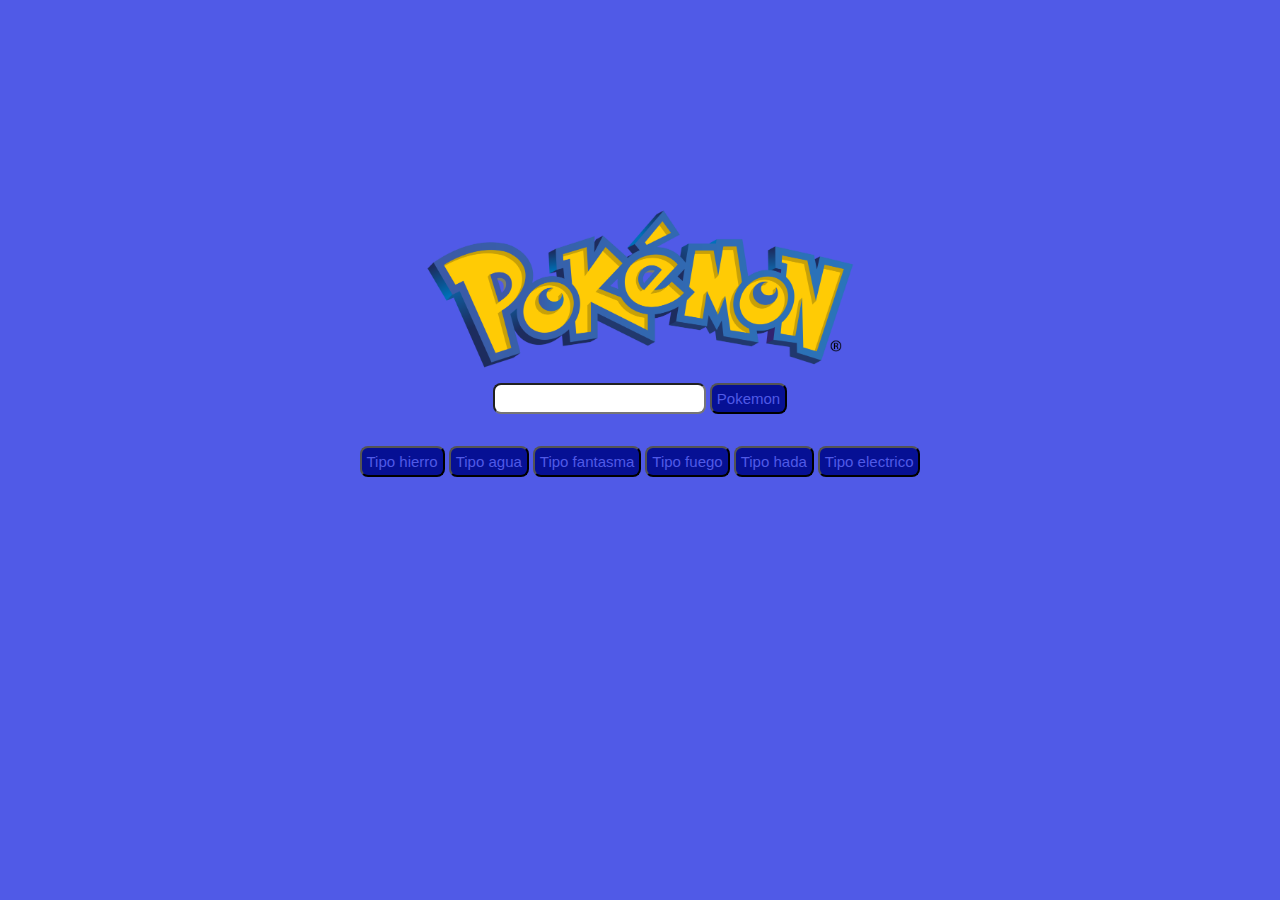
<file: Poke/index.html>
<!DOCTYPE html>
<html lang="en">
    <head>
        <meta charset="UTF-8">
        <link rel="icon" type="image/png" sizes="16x16" href="./img/logopoke.png">
        <link rel="stylesheet" href="./style.css">
        <title>MeetPoke</title>
    </head>
    <body>
        <img src="./img/pngegg.png" id="foto" width="35%">
    
        <div class="contingut">

        <input type="text" id="nom1">

        <button id="button">Pokemon</button>

        <div class="pokemons">

        <button id="steel">Tipo hierro</button>

        <button id="water">Tipo agua</button>

        <button id="ghost">Tipo fantasma</button>

        <button id="fire">Tipo fuego</button>

        <button id="fairy">Tipo hada</button>

        <button id="electric">Tipo electrico</button>

        <div id="resultat"></div>

        
    </body>
    <script type="module" src="./script.js"></script>
    </html>
</file>
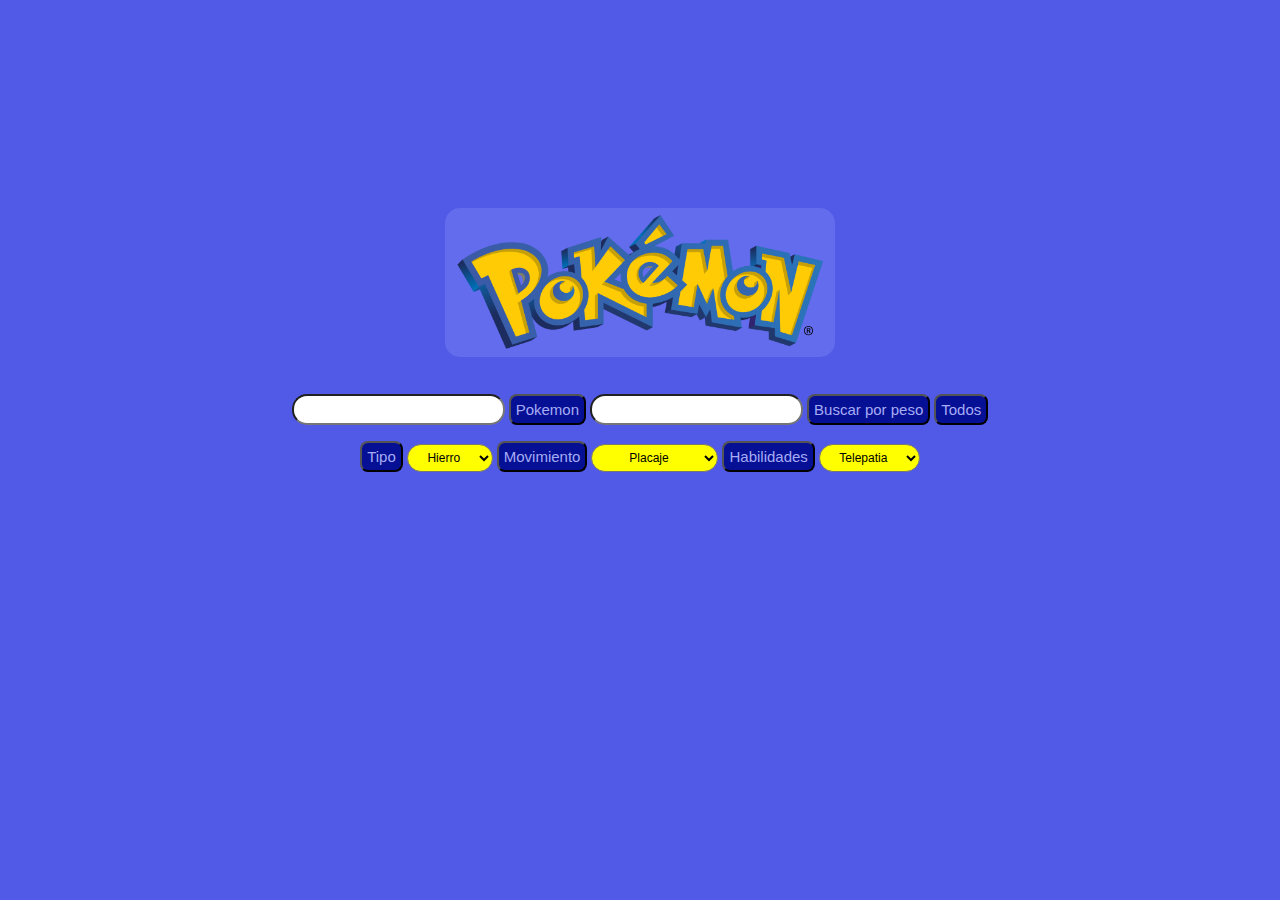
<file: API-main/Poke/index.html>
<!DOCTYPE html>
<html lang="en">
    <head>
        <meta charset="UTF-8">
        <link rel="icon" type="image/png" sizes="16x16" href="./img/logopoke.png">
        <link rel="stylesheet" href="./style.css">
        <title>MeetPoke</title>
    </head>
    <body>
        <img src="./img/pngegg.png" id="foto" width="30%">
    
        <div class="contingut">

        <input type="text" id="nom1">
        <button id="button">Pokemon</button>

        <input type="text" id="pesito">
        <button id="pes">Buscar por peso</button>

        <button id="tots">Todos</button>

        <div class="pokemons">
        <button id="tipos">Tipo</button>
        <select name="tipo" id="tipo">
            <option value="steel">Hierro</option>
            <option value="water">Agua</option>
            <option value="ghost">Fantasma</option>
            <option value="fire">Fuego</option>
            <option value="fairy">Hada</option>
            <option value="electric">Electrico</option>
        </select>

        <button id="moves">Movimiento</button>
        <select name="moves" id="move">
            <option value="tackle">Placaje</option>
            <option value="body-slam">Golpe</option>
            <option value="swords-dance">Danza de espada</option>
            <option value="take-down">Derribar</option>
            <option value="charge">Carga</option>
            <option value="fire-spin">Giro de fuego</option>
            <option value="scary-face">Aterrador</option>
            <option value="thunderbolt">Rayo</option>
        </select>

        <button id="abilities">Habilidades</button>
        <select name="abilities" id="ability">
            <option value="telepathy">Telepatia</option>
            <option value="soundproof">Insonorizado</option>
            <option value="technician">Tecnico</option>
            <option value="multitype">Multitipo</option>
            <option value="pressure">Presión</option>
            <option value="pickpocket">Carterista</option>
            <option value="dry-skin">Limpio</option>
            <option value="anticipation">Anticipación</option>
        </select>


        <div id="resultat"></div>


    </body>
    <script type="module" src="./script.js"></script>
    </html>
</file>
<file: Poke/style.css>
body{
    background-color: rgb(80, 90, 231);
    text-align: center;
    margin-top: 13rem;
}
.pokemons{
    margin-top: 1rem;
}
button{
    background-color:rgb(6, 16, 148);
    color: rgb(80, 90, 231);
    border-radius: 8px;
    padding: 5px;
    font-size: 15px;
    margin: 8px 0;
    text-align: center;
    font-family:Verdana, Geneva, Tahoma, sans-serif;
}

input{
    background-color:white;
    color:black;
    border-radius: 8px;
    padding: 5px;
    font-size: 15px;
    margin: 8px 0;
    text-align: center;
    font-family:Verdana, Geneva, Tahoma, sans-serif;
}
#resultat{
    content: center;
    margin-top:7px;
    display: grid;
    grid-template-columns: repeat(auto-fit,  minmax(400px, 1fr));
    margin-left: 15rem;
}
h2{
    color: yellow;
    font-family: 'Lucida Sans', 'Lucida Sans Regular', 'Lucida Grande', 'Lucida Sans Unicode', Geneva, Verdana, sans-serif;
}
</file>
<file: API-main/Poke/style.css>
body{
    background-color: rgb(80, 90, 231);
    text-align: center;
    margin-top: 13rem;
}
.pokemons{
    margin-top: 0;
}
button{
    background-color:rgb(6, 16, 148);
    color:rgb(166, 172, 245);
    border-radius: 8px;
    padding: 5px;
    font-size: 15px;
    margin: 8px 0;
    text-align: center;
    font-family:Verdana, Geneva, Tahoma, sans-serif;
}

input{
    background-color:white;
    color:black;
    border-radius: 15px;
    padding: 5px;
    font-size: 15px;
    margin: 8px 0;
    text-align: center;
    font-family:Verdana, Geneva, Tahoma, sans-serif;
}
#resultat{
    position: center;
    margin-top:7px;
    display: grid;
    grid-template-columns: repeat(auto-fit,  minmax(400px, 1fr));
    margin-top: 1rem;
    margin-left: 10rem;
}
h2{
    color: yellow;
    font-family: 'Lucida Sans', 'Lucida Sans Regular', 'Lucida Grande', 'Lucida Sans Unicode', Geneva, Verdana, sans-serif;
}
select{
    background-color:yellow;
    position: center;
    border-radius: 15px;
    padding: 5px;
    font-size: 12px;
    margin: 8px 0;
    text-align: center;
    font-family:Verdana, Geneva, Tahoma, sans-serif;
}
img{
    background-color: rgb(99, 108, 236);
    border-radius: 15px;
    padding: 5px;
    margin-bottom: 25px;
    animation:jello-horizontal .9s linear both} @keyframes jello-horizontal{0%{transform:scale3d(1,1,1)}30%{transform:scale3d(1.25,.75,1)}40%{transform:scale3d(.75,1.25,1)}50%{transform:scale3d(1.15,.85,1)}65%{transform:scale3d(.95,1.05,1)}75%{transform:scale3d(1.05,.95,1)}100%{transform:scale3d(1,1,1)}
}
.foto{
    animation:jello-horizontal .9s linear both} @keyframes jello-horizontal{0%{transform:scale3d(1,1,1)}30%{transform:scale3d(1.25,.75,1)}40%{transform:scale3d(.75,1.25,1)}50%{transform:scale3d(1.15,.85,1)}65%{transform:scale3d(.95,1.05,1)}75%{transform:scale3d(1.05,.95,1)}100%{transform:scale3d(1,1,1)}
}
</file>
